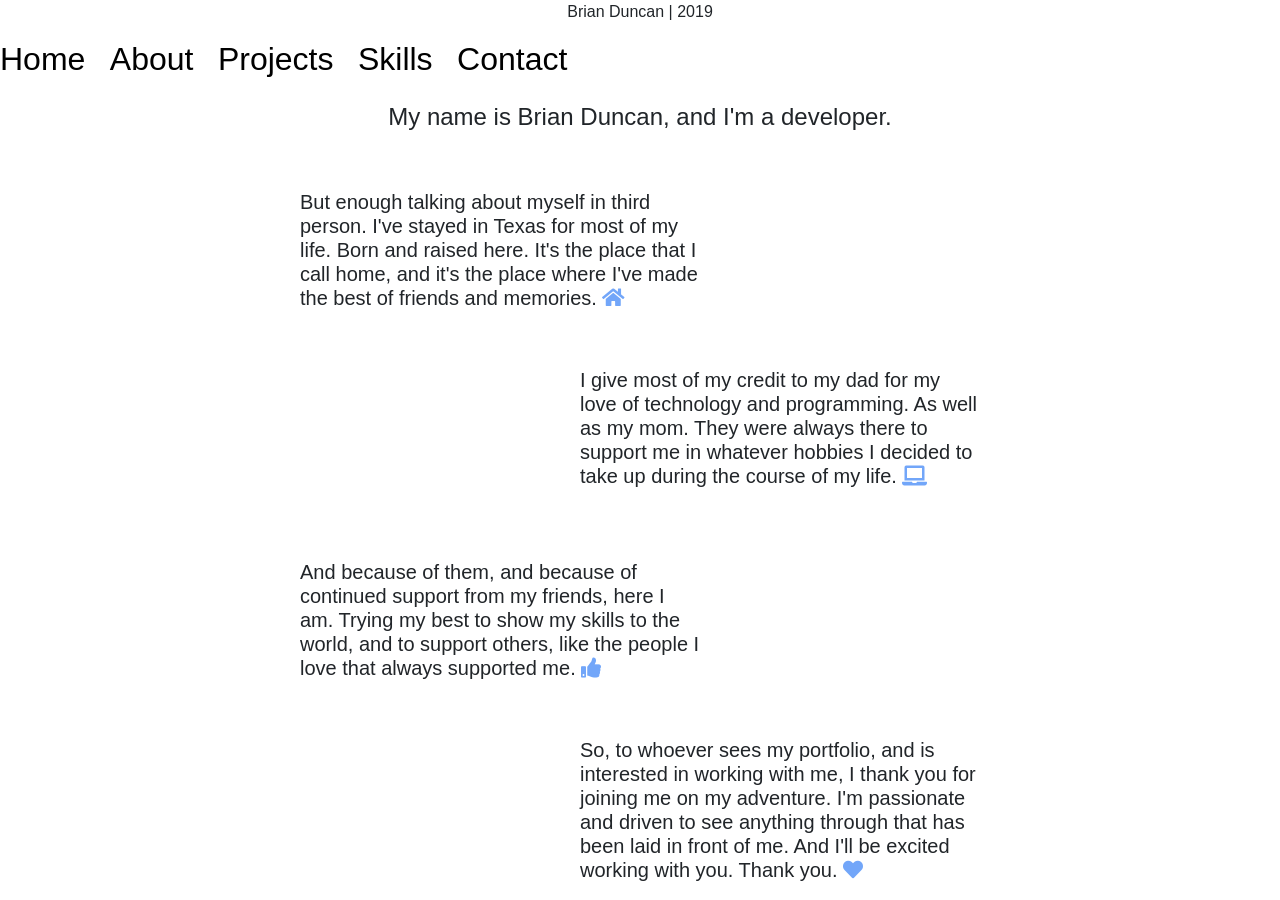
<file: about.html>
<!DOCTYPE html>

<head>
    <title>Brian Duncan - About</title>

    <!-- Bootstrap  -->
    <link rel="stylesheet" href="bootstrap/css/bootstrap.css">
    <script src="bootstrap/js/bootstrap.js"></script>

    <!-- Font Awesome CDN -->
    <link rel="stylesheet" href="https://use.fontawesome.com/releases/v5.7.1/css/all.css" integrity="sha384-fnmOCqbTlWIlj8LyTjo7mOUStjsKC4pOpQbqyi7RrhN7udi9RwhKkMHpvLbHG9Sr" crossorigin="anonymous">

    <!-- Montserrat Font-->
    <link href="https://fonts.googleapis.com/css?family=Montserrat" rel="stylesheet"> 

    <!-- Custom CSS -->
    <link rel="stylesheet" href="style.css">

    <!--
        Color Pallete
    -->
</head>

<body>
        <p class="montserrat_font" style="text-align: center;">Brian Duncan | 2019</p>

        <div class="montserrat_font" id="toolbar">
        <h2 id="toolbar_item" class="text-focus-in" style="display: inline; margin-right: 20px;"><a href="index.html">Home</a></h2>
        <h2 id="toolbar_item" class="text-focus-in" style="display: inline; margin-right: 20px;"><a href="#">About</a></h2>
        <h2 id="toolbar_item" class="text-focus-in" style="display: inline; margin-right: 20px;"><a href="projects.html">Projects</a></h2>
        <h2 id="toolbar_item" class="text-focus-in" style="display: inline; margin-right: 20px;"><a href="skills.html">Skills</a></h2>
        <h2 id="toolbar_item" class="text-focus-in" style="display: inline; margin-right: 20px;"><a href="contact.html">Contact</a></h2>
        </div>

        <div class="montserrat_font" style="padding-top: 25px; margin: auto; width: 680px;">
            <div class="typewriter">
            <h4 style="text-align: center;">My name is Brian Duncan, and I'm a developer.</h4>
            </div>
            <div class="swing-in-top-fwd" style="width: 400px;">
            <h5 style="padding-top: 50px; word-wrap: inherit;">But enough talking about myself in third person. I've stayed in Texas for most of my life. Born and raised here. It's the place that I call home, and it's the place where I've made the best of friends and memories.  <i style="color: #72a6f9;" class="fas fa-home"></i></h5>
            </div>

            <div class="swing-in-top-fwd" style="width: 400px; float: right; animation-delay: 0.2s">
                <h5 style="padding-top: 50px; word-wrap: inherit;">I give most of my credit to my dad for my love of technology and programming. As well as my mom. They were always there to support me in whatever hobbies I decided to take up during the course of my life.  <i style="color: #72a6f9;" class="fas fa-laptop"></i></h5>
            </div>

            <div class="swing-in-top-fwd" style="width: 400px; margin-top: 200px; animation-delay: 0.4s">
                <h5 style="padding-top: 50px; word-wrap: inherit;">And because of them, and because of continued support from my friends, here I am. Trying my best to show my skills to the world, and to support others, like the people I love that always supported me.  <i style="color: #72a6f9;" class="fas fa-thumbs-up"></i></h5>
            </div>

            <div class="swing-in-top-fwd" style="width: 400px; float: right; animation-delay: 0.6s">
                <h5 style="padding-top: 50px; word-wrap: inherit;">So, to whoever sees my portfolio, and is interested in working with me, I thank you for joining me on my adventure. I'm passionate and driven to see anything through that has been laid in front of me. And I'll be excited working with you. Thank you.  <i style="color: #72a6f9;" class="fas fa-heart"></i></h5>
            </div>
        </div>
</body>
</file>
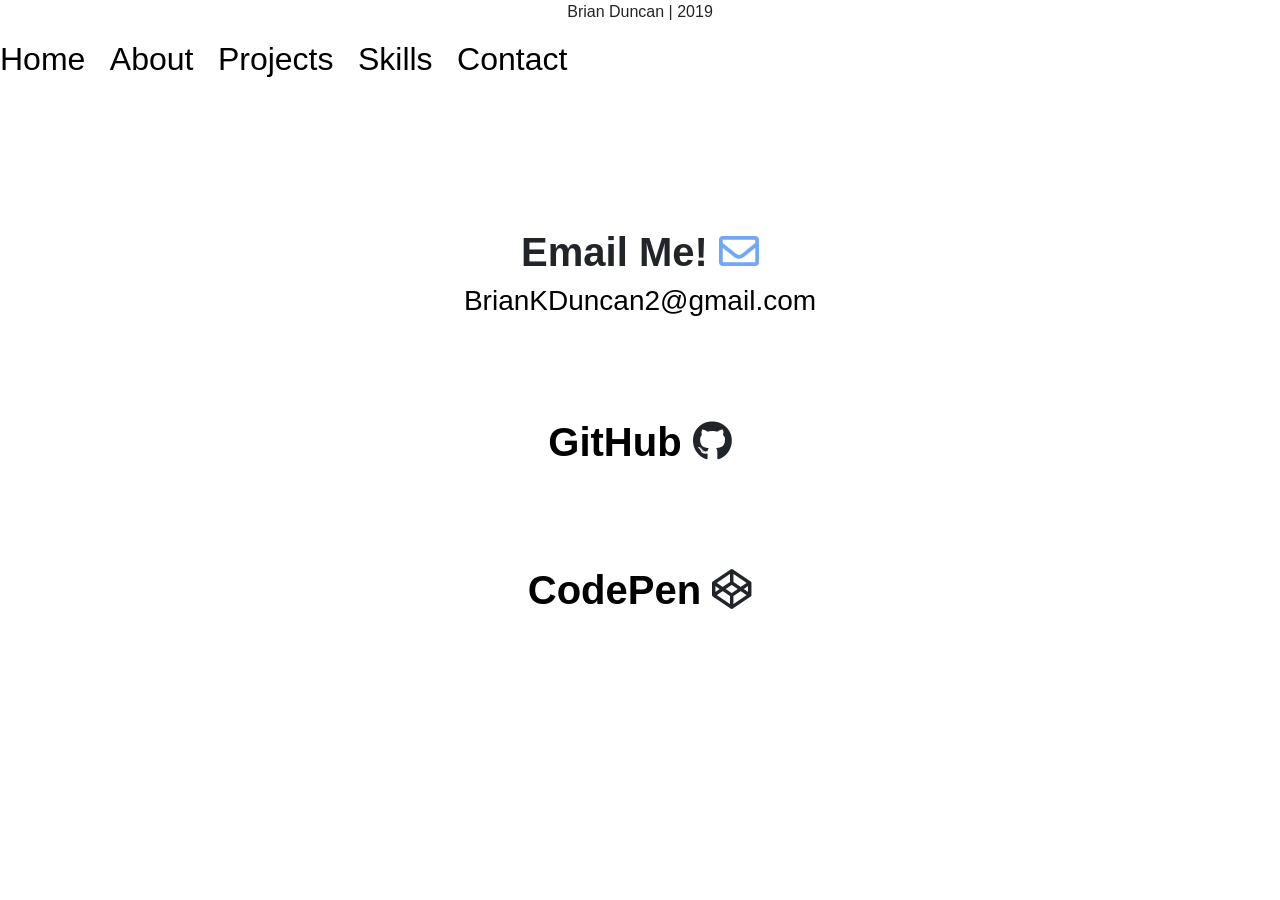
<file: contact.html>
<!DOCTYPE html>

<head>
    <title>Brian Duncan - Contact</title>

    <!-- Bootstrap  -->
    <link rel="stylesheet" href="bootstrap/css/bootstrap.css">
    <script src="bootstrap/js/bootstrap.js"></script>

    <!-- Font Awesome CDN -->
    <link rel="stylesheet" href="https://use.fontawesome.com/releases/v5.7.1/css/all.css" integrity="sha384-fnmOCqbTlWIlj8LyTjo7mOUStjsKC4pOpQbqyi7RrhN7udi9RwhKkMHpvLbHG9Sr" crossorigin="anonymous">

    <!-- Montserrat Font-->
    <link href="https://fonts.googleapis.com/css?family=Montserrat" rel="stylesheet"> 

    <!-- Custom CSS -->
    <link rel="stylesheet" href="style.css">

    <!--
        Color Pallete
    -->
</head>

<body>
        <p class="montserrat_font" style="text-align: center;">Brian Duncan | 2019</p>

        <div class="montserrat_font" id="toolbar">
        <h2 id="toolbar_item" class="text-focus-in" style="display: inline; margin-right: 20px;"><a href="index.html">Home</a></h2>
        <h2 id="toolbar_item" class="text-focus-in" style="display: inline; margin-right: 20px;"><a href="about.html">About</a></h2>
        <h2 id="toolbar_item" class="text-focus-in" style="display: inline; margin-right: 20px;"><a href="projects.html">Projects</a></h2>
        <h2 id="toolbar_item" class="text-focus-in" style="display: inline; margin-right: 20px;"><a href="skills.html">Skills</a></h2>
        <h2 id="toolbar_item" class="text-focus-in" style="display: inline; margin-right: 20px;"><a href="#">Contact</a></h2>
        </div>

        <div class="montserrat_font swing-in-top-fwd" style="text-align: center; margin-top: 150px;">
            <h1 style="font-weight: bold">Email Me!  <i style="color: #72a6f9;" class="far fa-envelope"></i></h1>
            <h3><a href="mailto:briankduncan2@gmail.com">BrianKDuncan2@gmail.com</a></h3>
        </div>

        <div class="montserrat_font swing-in-top-fwd" style="text-align: center; margin-top: 100px;">
                <h1 style="font-weight: bold"><a href="https://github.com/BrianKDuncanII">GitHub</a> <i class="fab fa-github"></i></i></h1>
        </div>

        <div class="montserrat_font swing-in-top-fwd" style="text-align: center; margin-top: 100px;">
                <h1 style="font-weight: bold"><a href="https://codepen.io/BrianKDuncanII/#">CodePen</a> <i class="fab fa-codepen"></i></h1>
        </div>
    </body>
</file>
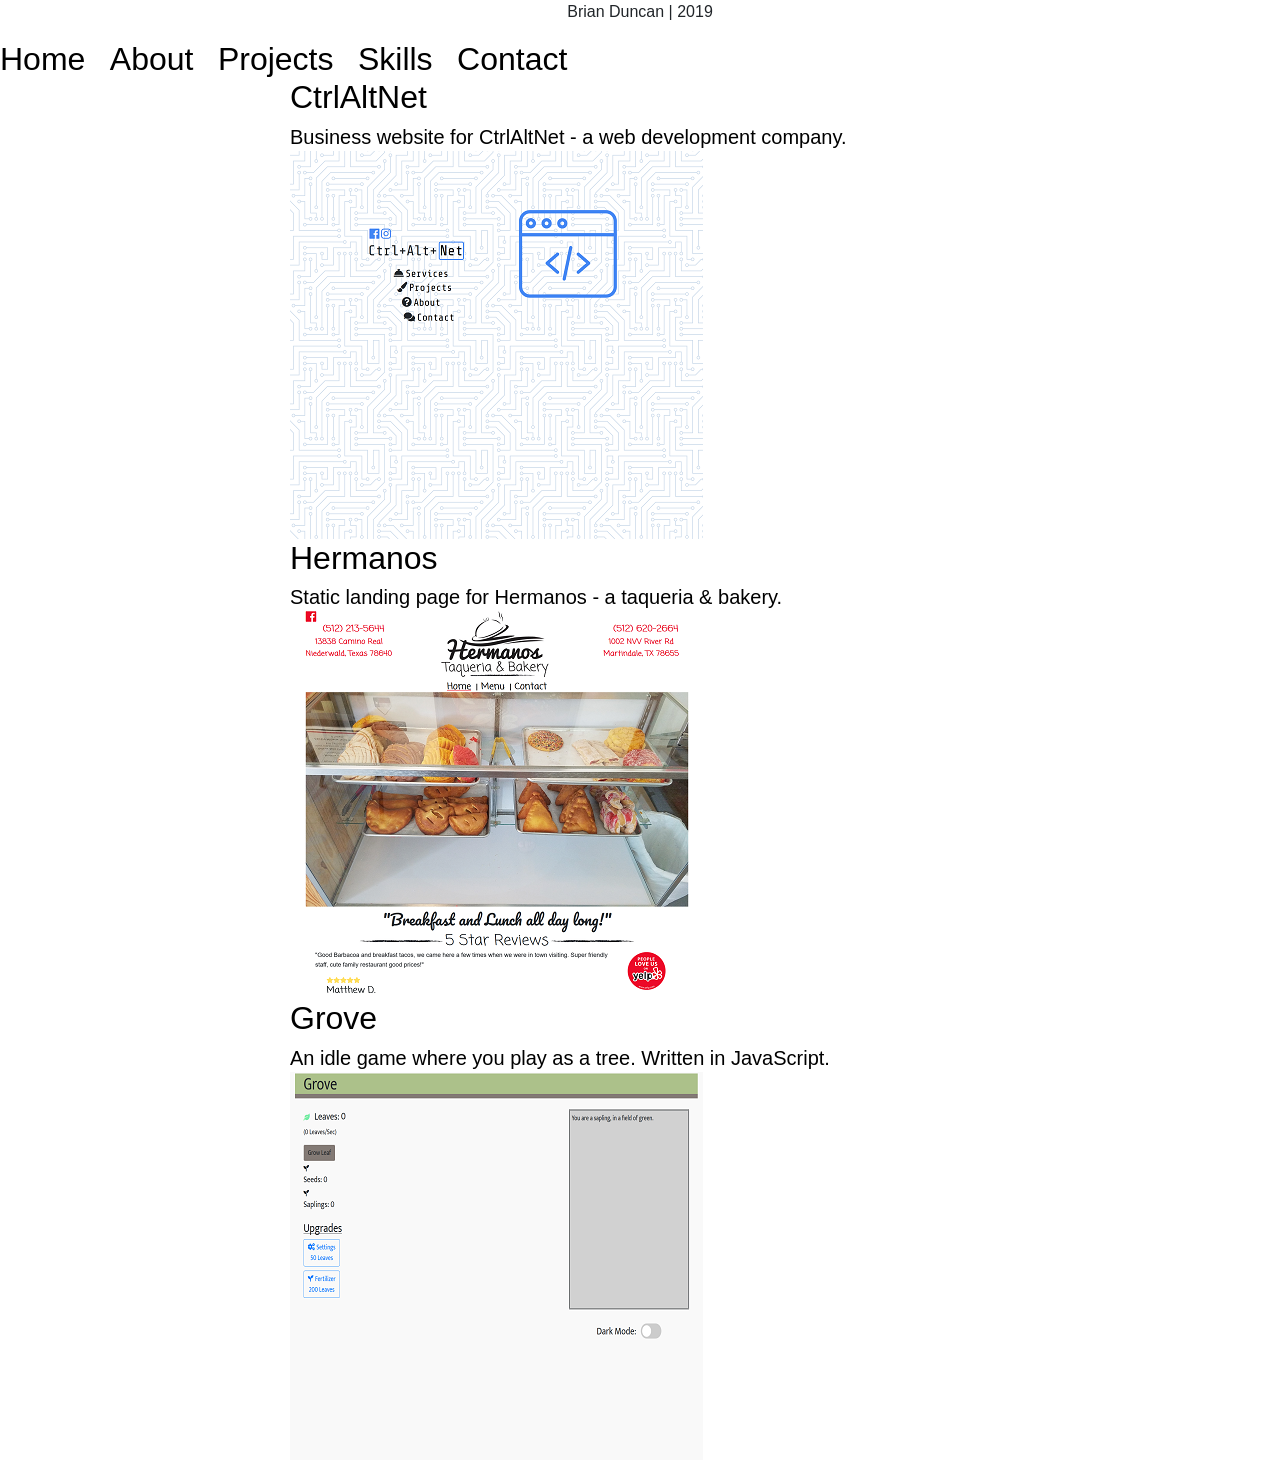
<file: projects.html>
<!DOCTYPE html>

<head>
    <title>Brian Duncan - Projects</title>

    <!-- Bootstrap  -->
    <link rel="stylesheet" href="bootstrap/css/bootstrap.css">
    <script src="bootstrap/js/bootstrap.js"></script>

    <!-- Font Awesome CDN -->
    <link rel="stylesheet" href="https://use.fontawesome.com/releases/v5.7.1/css/all.css"
        integrity="sha384-fnmOCqbTlWIlj8LyTjo7mOUStjsKC4pOpQbqyi7RrhN7udi9RwhKkMHpvLbHG9Sr" crossorigin="anonymous">

    <!-- Montserrat Font-->
    <link href="https://fonts.googleapis.com/css?family=Montserrat" rel="stylesheet">

    <!-- Custom CSS -->
    <link rel="stylesheet" href="style.css">

    <!--
        Color Pallete
    -->
</head>

<body>
    <p class="montserrat_font" style="text-align: center;">Brian Duncan | 2019</p>

    <div class="montserrat_font" id="toolbar">
        <h2 id="toolbar_item" class="text-focus-in" style="display: inline; margin-right: 20px;"><a
                href="index.html">Home</a></h2>
        <h2 id="toolbar_item" class="text-focus-in" style="display: inline; margin-right: 20px;"><a
                href="about.html">About</a></h2>
        <h2 id="toolbar_item" class="text-focus-in" style="display: inline; margin-right: 20px;"><a
                href="#">Projects</a></h2>
        <h2 id="toolbar_item" class="text-focus-in" style="display: inline; margin-right: 20px;"><a
                href="skills.html">Skills</a></h2>
        <h2 id="toolbar_item" class="text-focus-in" style="display: inline; margin-right: 20px;"><a
                href="contact.html">Contact</a></h2>
    </div>

    <div style="margin: auto; width: 700px;">
        <div class="montserrat_font swing-in-top-fwd project_container">
            <a href="ctrlaltnet.com">
                <h2>CtrlAltNet</h2>
                <h5 style="display:inline;">Business website for CtrlAltNet - a web development company.</h5>
                <img class="project_image" src="img/ctrlaltnet_capture.PNG">
            </a>
        </div>
        <div class="montserrat_font swing-in-top-fwd project_container">
            <a href="https://briankduncanii.github.io/Hermanos/">
                <h2>Hermanos</h2>
                <h5 style="display:inline;">Static landing page for Hermanos - a taqueria & bakery.</h5>
                <img class="project_image" src="img/hermanos_capture.PNG">
            </a>
        </div>
        <div class="montserrat_font swing-in-top-fwd project_container">
            <a href="https://briankduncanii.github.io/Grove/">
                <h2>Grove</h2>
                <h5 style="display:inline;">An idle game where you play as a tree. Written in JavaScript.</h5>
                <img class="project_image" src="img/grove_capture.PNG">
            </a>
        </div>
    </div>
</body>
</file>
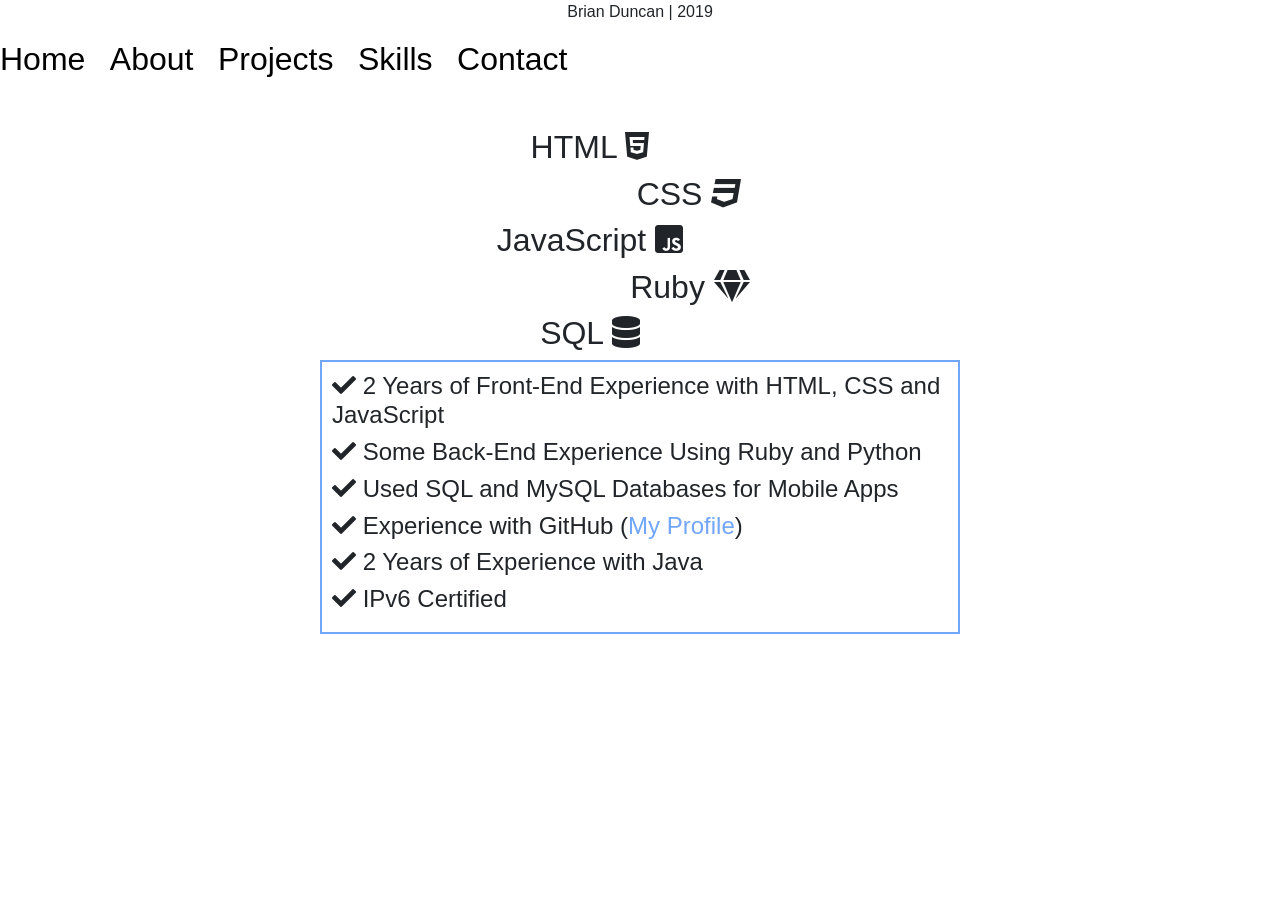
<file: skills.html>
<head>
    <title>Brian Duncan - Skills</title>

    <!-- Bootstrap  -->
    <link rel="stylesheet" href="bootstrap/css/bootstrap.css">
    <script src="bootstrap/js/bootstrap.js"></script>

    <!-- Font Awesome CDN -->
    <link rel="stylesheet" href="https://use.fontawesome.com/releases/v5.7.1/css/all.css" integrity="sha384-fnmOCqbTlWIlj8LyTjo7mOUStjsKC4pOpQbqyi7RrhN7udi9RwhKkMHpvLbHG9Sr" crossorigin="anonymous">

    <!-- Montserrat Font-->
    <link href="https://fonts.googleapis.com/css?family=Montserrat" rel="stylesheet"> 

    <!-- Custom CSS -->
    <link rel="stylesheet" href="style.css">

    <!--
        Color Pallete
    -->
</head>

<body>
    <p class="montserrat_font" style="text-align: center;">Brian Duncan | 2019</p>

    <div class="montserrat_font" id="toolbar">
        <h2 id="toolbar_item" class="text-focus-in" style="display: inline; margin-right: 20px;"><a href="index.html">Home</a></h2>
        <h2 id="toolbar_item" class="text-focus-in" style="display: inline; margin-right: 20px;"><a href="about.html">About</a></h2>
        <h2 id="toolbar_item" class="text-focus-in" style="display: inline; margin-right: 20px;"><a href="projects.html">Projects</a></h2>
        <h2 id="toolbar_item" class="text-focus-in" style="display: inline; margin-right: 20px;"><a href="skills.html">Skills</a></h2>
        <h2 id="toolbar_item" class="text-focus-in" style="display: inline; margin-right: 20px;"><a href="contact.html">Contact</a></h2>
    </div>

    <div style="margin-top: 50px;">
        <h2 class="montserrat_font tracking-in-expand" style="text-align: center; margin-right: 100px;">HTML  <i class="fab fa-html5"></i></h2>
        <h2 class="montserrat_font tracking-in-expand" style="text-align: center; margin-left: 100px;">CSS  <i class="fab fa-css3"></i></h2>
        <h2 class="montserrat_font tracking-in-expand" style="text-align: center; margin-right: 100px;">JavaScript  <i class="fab fa-js-square"></i></h2>
        <h2 class="montserrat_font tracking-in-expand" style="text-align: center; margin-left: 100px;">Ruby  <i class="fas fa-gem"></i></h2>
        <h2 class="montserrat_font tracking-in-expand" style="text-align: center; margin-right: 100px;">SQL  <i class="fas fa-database"></i></h2>
    </div>

    <div class="montserrat_font tracking-in-expand" style="margin: auto; width: 50%; border: 2px solid #72a6f9;padding: 10px;">
        <h4><i class="fas fa-check"></i> 2 Years of Front-End Experience with HTML, CSS and JavaScript</h4>
        <h4><i class="fas fa-check"></i> Some Back-End Experience Using Ruby and Python</h4>
        <h4><i class="fas fa-check"></i> Used SQL and MySQL Databases for Mobile Apps</h4>
        <h4><i class="fas fa-check"></i> Experience with GitHub (<a style="color: #72a6f9;" href="https://github.com/BrianKDuncanII">My Profile</a>)</h4>
        <h4><i class="fas fa-check"></i> 2 Years of Experience with Java</h4>
        <h4><i class="fas fa-check"></i> IPv6 Certified</h4>
    </div>
</body>
</file>
<file: style.css>
* {
    margin: 0;
    padding: 0;
    box-sizing: border-box;
}

body {
    min-height: 100vh;
    overflow-x: hidden;
    font-family: 'Arial', sans-serif;
}

#about-me-img {
    border-radius: 100%;
    width: 200px;
    height: 200px;
    max-width: 200px;
    max-height: 200px;
    object-fit: cover;
}

.project-image {
    border-radius: 10px;
    width: 325px;
    height: 200px;
    max-width: 325px;
    max-height: 200px;
    object-fit: cover;
}

.hover-animation:hover {
    transform: scale(1.1);
    transition: transform 0.3s ease-in-out;
}

.main-content {
    margin-top: 1em;
}

.gradient-background {
    position: fixed;
    top: 0;
    left: 0;
    width: 100%;
    height: 100%;
    z-index: -1;
    background: linear-gradient(45deg,
            #0d1117 0%,
            #1a1a2e 25%,
            #16213e 50%,
            #0f3460 75%,
            #0d1117 100%);
    background-size: 400% 400%;
    animation: gradientShift 15s ease infinite;
}

.gradient-background::before {
    content: '';
    position: absolute;
    top: 0;
    left: 0;
    right: 0;
    bottom: 0;
    background: radial-gradient(circle at 20% 80%,
            rgba(26, 26, 46, 0.6),
            transparent 50%),
        radial-gradient(circle at 80% 20%,
            rgba(22, 33, 62, 0.5),
            transparent 50%),
        radial-gradient(circle at 40% 40%,
            rgba(15, 52, 96, 0.4),
            transparent 50%);
    animation: floatingOrbs 20s ease-in-out infinite;
}

.player {
    width: 50%;
    height: 60px;
    background: rgba(255, 255, 255, 0.1);
    border-radius: 15px;
    backdrop-filter: blur(10px);
}

.player::-webkit-media-controls-panel {
    background-color: rgba(0, 0, 0, 0.5);
}

@keyframes gradientShift {

    0%,
    100% {
        background-position: 0% 50%;
    }

    25% {
        background-position: 100% 50%;
    }

    50% {
        background-position: 100% 100%;
    }

    75% {
        background-position: 50% 100%;
    }
}

@keyframes floatingOrbs {

    0%,
    100% {
        transform: translate(0, 0) rotate(0deg);
        opacity: 0.7;
    }

    33% {
        transform: translate(30px, -30px) rotate(120deg);
        opacity: 0.9;
    }

    66% {
        transform: translate(-20px, 20px) rotate(240deg);
        opacity: 0.8;
    }
}
</file>
